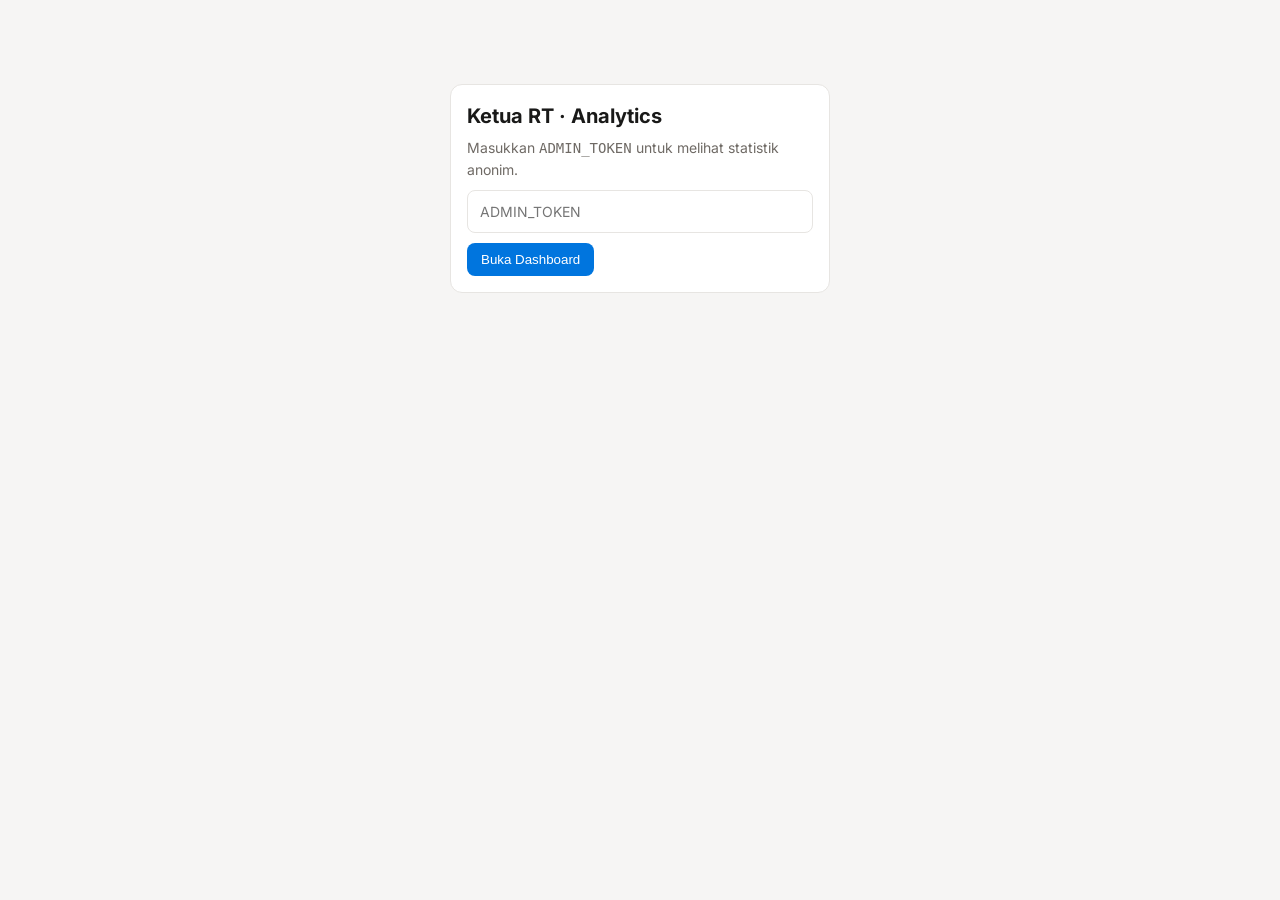
<file: dashboard.html>
<!DOCTYPE html>
<html lang="id">
<head>
<meta charset="utf-8">
<meta name="viewport" content="width=device-width, initial-scale=1">
<meta name="robots" content="noindex, nofollow">
<title>Ketua RT · Analytics</title>
<style>
  @font-face{font-family:'Inter';font-style:normal;font-weight:400;font-display:swap;src:url(assets/fonts/inter-400.woff2) format('woff2')}
  @font-face{font-family:'Inter';font-style:normal;font-weight:600;font-display:swap;src:url(assets/fonts/inter-600.woff2) format('woff2')}
  @font-face{font-family:'Inter';font-style:normal;font-weight:700;font-display:swap;src:url(assets/fonts/inter-700.woff2) format('woff2')}
  :root{--bg:#f6f5f4;--card:#fff;--ink:#191918;--muted:#6f6a65;--line:#e7e5e2;--blue:#0075de;--red:#d44c47;--green:#2d8a56}
  *{box-sizing:border-box}
  body{margin:0;background:var(--bg);color:var(--ink);font:400 14px/1.5 'Inter',system-ui,sans-serif;padding:24px 16px}
  .wrap{max-width:960px;margin:0 auto;display:flex;flex-direction:column;gap:16px}
  .top{display:flex;justify-content:space-between;align-items:center;gap:12px;flex-wrap:wrap}
  h1{margin:0;font-size:20px} h2{margin:0 0 10px;font-size:15px}
  .card{background:var(--card);border:1px solid var(--line);border-radius:12px;padding:16px}
  .grid{display:grid;grid-template-columns:repeat(auto-fit,minmax(160px,1fr));gap:12px}
  .kpi b{display:block;font-size:24px;font-variant-numeric:tabular-nums;margin-top:4px}
  .kpi span{color:var(--muted);font-size:12px}
  .two{display:grid;grid-template-columns:repeat(auto-fit,minmax(280px,1fr));gap:16px}
  .row{display:flex;align-items:center;gap:10px;margin:8px 0;font-size:13px}
  .row label{width:130px;flex:none;overflow:hidden;text-overflow:ellipsis;white-space:nowrap}
  .bar{flex:1;height:10px;background:#efeeec;border-radius:99px;overflow:hidden}
  .bar i{display:block;height:100%;background:var(--blue);border-radius:99px}
  .num{width:46px;text-align:right;font-variant-numeric:tabular-nums;font-weight:600}
  .funnel-wrap{position:relative}
  .funnel{display:flex;align-items:flex-end;gap:2px;height:130px;padding-top:12px;border-bottom:1px solid var(--line)}
  .funnel span{flex:1;background:var(--blue);border-radius:2px 2px 0 0;min-height:2px;position:relative;opacity:.82;cursor:pointer;transition:opacity .1s,background .1s}
  .funnel span:hover,.funnel span.is-hot{opacity:1;background:#005bb0}
  .funnel-tip{position:absolute;top:0;left:0;transform:translate(-50%,-4px);background:var(--ink);color:#fff;font-size:11px;font-weight:600;padding:4px 8px;border-radius:6px;white-space:nowrap;pointer-events:none;z-index:5;box-shadow:0 2px 6px rgba(0,0,0,.18)}
  .funnel-stats{display:flex;flex-wrap:wrap;gap:8px;margin-top:10px}
  .pill{background:#f1f0ee;border-radius:8px;padding:6px 10px;font-size:12px;color:var(--muted)}
  .pill b{color:var(--ink);margin-left:4px;font-variant-numeric:tabular-nums}
  .f-lbl{display:flex;justify-content:space-between;color:var(--muted);font-size:11px;margin-top:4px}
  table{width:100%;border-collapse:collapse;font-size:13px}
  th,td{padding:7px 6px;border-bottom:1px solid var(--line);text-align:left}
  th{color:var(--muted);font-weight:600;font-size:12px}
  td.r,th.r{text-align:right;font-variant-numeric:tabular-nums}
  .auth{max-width:380px;margin:60px auto}
  input{width:100%;padding:10px 12px;border:1px solid var(--line);border-radius:8px;font:inherit;margin:10px 0}
  button{background:var(--blue);color:#fff;border:0;border-radius:8px;padding:9px 14px;font:600 13px/1 inherit;cursor:pointer}
  button.sec{background:#fff;color:var(--ink);border:1px solid var(--line)}
  button:disabled{opacity:.55;cursor:not-allowed}
  .err{color:var(--red);font-size:13px;margin-top:8px}
  .filters{display:flex;flex-wrap:wrap;align-items:center;gap:10px;padding:12px 16px}
  .seg{display:inline-flex;background:#efeeec;border-radius:8px;padding:3px;gap:2px}
  .seg button{background:transparent;color:var(--muted);padding:7px 12px;border-radius:6px;font-weight:600}
  .seg button.active{background:#fff;color:var(--ink);box-shadow:0 1px 2px rgba(0,0,0,.08)}
  .filters input,.filters select{width:auto;margin:0;padding:7px 10px;border:1px solid var(--line);border-radius:8px;font:inherit;background:#fff;color:var(--ink)}
  .slot-sub{color:var(--muted);font-size:11px;margin-left:6px;font-weight:400}
  [hidden]{display:none!important}
</style>
</head>
<body>
<div id="auth" class="card auth" hidden>
  <h1>Ketua RT · Analytics</h1>
  <p style="color:var(--muted);margin:6px 0 0">Masukkan <code>ADMIN_TOKEN</code> untuk melihat statistik anonim.</p>
  <form id="login-form">
    <input id="tok" type="password" placeholder="ADMIN_TOKEN" autocomplete="current-password" required>
    <button type="submit">Buka Dashboard</button>
    <div id="auth-err" class="err" hidden></div>
  </form>
</div>

<div id="app" class="wrap" hidden>
  <div class="top">
    <div>
      <h1>Ketua RT · Analytics</h1>
      <span id="meta" style="color:var(--muted);font-size:12px"></span>
    </div>
    <div style="display:flex;gap:8px">
      <button id="refresh" class="sec">Refresh</button>
      <button id="logout" class="sec">Keluar</button>
    </div>
  </div>
  <div id="err-banner" class="card err" style="margin-top:0" hidden></div>

  <div class="card filters">
    <div class="seg" role="tablist" aria-label="Periode">
      <button type="button" data-p="day" class="active">Hari</button>
      <button type="button" data-p="month">Bulan</button>
      <button type="button" data-p="all">All Time</button>
    </div>
    <input id="f-date" type="date" aria-label="Pilih tanggal" hidden>
    <input id="f-month" type="month" aria-label="Pilih bulan" hidden>
    <select id="f-slot" aria-label="Rentang waktu WIB">
      <option value="all">Semua Jam (00.00 - 23.59)</option>
      <option value="dinihari">Dinihari (00.00 - 06.00)</option>
      <option value="pagi">Pagi (06.01 - 11.00)</option>
      <option value="siang">Siang (11.01 - 15.00)</option>
      <option value="sore">Sore (15.01 - 18.00)</option>
      <option value="malam">Malam (18.01 - 23.59)</option>
    </select>
  </div>

  <div id="kpis" class="grid"></div>

  <div class="two">
    <div class="card"><h2>Jam Bermain (WIB · Pemain Unik)</h2><div id="timeslots"></div></div>
    <div class="card"><h2 id="trend-title">Tren Aktivitas</h2><div id="timeline"></div></div>
  </div>

  <div class="card">
    <h2>Funnel Mingguan (Pemain Unik per Minggu Selesai)</h2>
    <div class="funnel-wrap">
      <div id="funnel-tip" class="funnel-tip" hidden></div>
      <div id="funnel" class="funnel"></div>
    </div>
    <div class="f-lbl"><span>Minggu 1</span><span>Minggu 13</span><span>Minggu 26</span><span>Minggu 39</span><span>Minggu 52</span></div>
    <div id="funnel-stats" class="funnel-stats"></div>
  </div>

  <div class="two">
    <div class="card"><h2>Retensi &amp; Pemain Kembali</h2><div id="retention"></div></div>
    <div class="card"><h2>Perangkat</h2><div id="devices"></div></div>
    <div class="card"><h2>Tutorial</h2><div id="tutorial"></div></div>
    <div class="card"><h2>Versi Game</h2><div id="versions"></div></div>
  </div>

  <div class="two">
    <div class="card"><h2>Distribusi Ending Badge</h2><div id="endings"></div></div>
    <div class="card"><h2>Share Klik</h2><div id="shares"></div></div>
  </div>

  <div class="card">
    <h2>Pilihan Event Populer (Top 20)</h2>
    <table><thead><tr><th>Event</th><th>Pilihan</th><th class="r">Jumlah</th></tr></thead><tbody id="choices"></tbody></table>
  </div>

  <div class="card">
    <h2>Kritik &amp; Saran Terbaru (50)</h2>
    <table><thead><tr><th>Waktu</th><th>Kategori</th><th>Pesan</th><th>Device</th></tr></thead><tbody id="feedbacks"></tbody></table>
  </div>

  <div class="card">
    <div class="top" style="margin-bottom:10px">
      <div>
        <h2 style="margin:0">Kelola Konten (CMS · Edge Cached 10m)</h2>
        <span style="color:var(--muted);font-size:12px">Event Kecil (Reguler &amp; Politik), Kalender Agenda Tahunan, dan What's New. Story Chain tetap <code>read-only</code> di kode.</span>
      </div>
    </div>
    <div style="display:grid;grid-template-columns:repeat(auto-fit,minmax(180px,1fr));gap:8px;margin-bottom:8px">
      <select id="cms-kind"><option value="event">Event Kecil (Reguler)</option><option value="political">Event Politik</option><option value="season">Kalender Agenda Tahunan</option><option value="whats_new">What's New</option></select>
      <input id="cms-id" placeholder="ID (mis. smoke_empty_lot / ramadan / main)" style="margin:0">
      <select id="cms-en"><option value="1">Aktif (On)</option><option value="0">Nonaktif (Off)</option></select>
    </div>
    <textarea id="cms-json" rows="4" style="width:100%;padding:8px 10px;border:1px solid var(--line);border-radius:8px;font:12px/1.4 monospace" placeholder='{"title":"Judul","desc":"Deskripsi..."}'></textarea>
    <div style="display:flex;gap:8px;align-items:center;margin-top:8px">
      <button type="button" id="cms-save">Simpan Konten</button>
      <span id="cms-msg" style="font-size:12px;color:var(--muted)"></span>
    </div>
    <table style="margin-top:12px"><thead><tr><th>ID</th><th>Tipe</th><th>Status</th><th>Ringkasan</th><th class="r">Aksi</th></tr></thead><tbody id="cms-list"></tbody></table>
  </div>
</div>

<script>
const KEY = 'rt-admin-token';
const $ = id => document.getElementById(id);
const esc = s => String(s ?? '').replace(/[&<>"']/g, c => ({ '&': '&amp;', '<': '&lt;', '>': '&gt;', '"': '&quot;', "'": '&#39;' }[c]));
const wibToday = new Date(Date.now() + 7 * 3600 * 1000).toISOString().slice(0, 10);
const state = { period: 'day', date: wibToday, month: wibToday.slice(0, 7), slot: 'all', withRet: false };
const SLOT_DEFS = [
  ['dinihari', 'Dinihari (00.00-06.00)'],
  ['pagi', 'Pagi (06.01-11.00)'],
  ['siang', 'Siang (11.01-15.00)'],
  ['sore', 'Sore (15.01-18.00)'],
  ['malam', 'Malam (18.01-23.59)'],
];

$('f-date').value = state.date;
$('f-month').value = state.month;

function syncFilterUI() {
  document.querySelectorAll('.seg button').forEach(b => b.classList.toggle('active', b.dataset.p === state.period));
  $('f-date').hidden = state.period !== 'day';
  $('f-month').hidden = state.period !== 'month';
  $('f-slot').value = state.slot;
}

function bars(el, rows, labelFn, countFn, subFn) {
  const max = Math.max(1, ...rows.map(countFn));
  el.innerHTML = rows.length ? rows.map(r => {
    const c = countFn(r);
    const sub = subFn ? `<span class="slot-sub">${esc(subFn(r))}</span>` : '';
    return `<div class="row"><label title="${esc(labelFn(r))}">${esc(labelFn(r))}</label><div class="bar"><i style="width:${Math.round(c / max * 100)}%"></i></div><span class="num">${c}</span>${sub}</div>`;
  }).join('') : '<p style="color:var(--muted);font-size:13px">Belum ada data.</p>';
}

let cdTimer = null;
function fmtMMSS(sec) {
  const m = String(Math.floor(sec / 60)).padStart(2, '0');
  const s = String(sec % 60).padStart(2, '0');
  return `${m}:${s}`;
}
function startCooldown(updatedAt, cooldownSec) {
  if (cdTimer) { clearInterval(cdTimer); cdTimer = null; }
  const btn = $('refresh');
  const cd = cooldownSec || 300;
  const tick = () => {
    const rem = Math.max(0, (updatedAt + cd) - Math.floor(Date.now() / 1000));
    if (rem > 0) {
      btn.disabled = true;
      btn.textContent = `Refresh (${fmtMMSS(rem)})`;
    } else {
      btn.disabled = false;
      btn.textContent = 'Refresh';
      if (cdTimer) { clearInterval(cdTimer); cdTimer = null; }
    }
  };
  tick();
  if ((updatedAt + cd) - Math.floor(Date.now() / 1000) > 0) {
    cdTimer = setInterval(tick, 1000);
  }
}

async function load(fresh = false) {
  const tok = sessionStorage.getItem(KEY);
  if (!tok) { $('auth').hidden = false; $('app').hidden = true; return; }
  $('auth-err').hidden = true;
  $('err-banner').hidden = true;
  syncFilterUI();
  const qs = new URLSearchParams({ period: state.period, date: state.date, month: state.month, slot: state.slot });
  if (state.withRet) qs.set('ret', '1');
  const endpoint = fresh ? '/api/stats/refresh?' : '/api/stats?';
  const res = await fetch(endpoint + qs.toString(), {
    method: fresh ? 'POST' : 'GET',
    headers: { authorization: 'Bearer ' + tok },
  });
  if (res.status === 401) {
    sessionStorage.removeItem(KEY);
    $('auth').hidden = false; $('app').hidden = true;
    $('auth-err').textContent = 'Token tidak valid.'; $('auth-err').hidden = false;
    return;
  }
  if (!res.ok) {
    let msg = 'HTTP ' + res.status;
    try { const j = await res.json(); if (j && j.error) msg += ' — ' + j.error; } catch {}
    $('auth').hidden = true; $('app').hidden = false;
    $('err-banner').textContent = 'Gagal memuat data: ' + msg;
    $('err-banner').hidden = false;
    return;
  }
  const d = await res.json();
  $('auth').hidden = true; $('app').hidden = false;
  if (d.updatedAt) startCooldown(d.updatedAt, d.cooldownSeconds || 300);
  const pLabel = state.period === 'day' ? state.date : state.period === 'month' ? state.month : 'All Time';
  const sLabel = state.slot === 'all' ? 'Semua Jam' : (SLOT_DEFS.find(x => x[0] === state.slot) || [])[1] || state.slot;
  const updStr = d.updatedAt ? new Date(d.updatedAt * 1000).toLocaleTimeString('id-ID') : new Date().toLocaleTimeString('id-ID');
  $('meta').textContent = `${pLabel} · ${sLabel} · Snapshot ${updStr}${d.throttled ? ' (cooldown)' : ''}`;

  const s = d.summary || {};
  const tutDone = (d.tutorial.find(x => x.status === 'done') || {}).count || 0;
  const tutSkip = (d.tutorial.find(x => x.status === 'skip') || {}).count || 0;
  const tutPct = (tutDone + tutSkip) ? Math.round(tutDone / (tutDone + tutSkip) * 100) + '%' : '-';
  const compPct = s.startedPlayers ? Math.round((s.completedPlayers || 0) / s.startedPlayers * 100) + '%' : '-';

  const ret = d.retention;
  const retTot = ret ? (ret.totalScoped || 0) : 0;
  const retPct = retTot ? Math.round((ret.returningPlayers || 0) / retTot * 100) + '%' : '-';
  const d1Pct = ret && ret.d1Eligible ? Math.round((ret.d1Retained || 0) / ret.d1Eligible * 100) + '%' : '-';
  const d7Pct = ret && ret.d7Eligible ? Math.round((ret.d7Retained || 0) / ret.d7Eligible * 100) + '%' : '-';

  $('kpis').innerHTML = [
    ['Pemain Unik', s.uniquePlayers || 0],
    ['Game Dimulai', s.startedPlayers || 0],
    ['Tamat 52 Minggu', `${s.completedPlayers || 0} (${compPct})`],
    ['Returning (2+ Hari)', ret ? `${ret.returningPlayers || 0} (${retPct})` : 'Klik Hitung'],
    ['Tutorial Selesai', tutPct],
    ['Total Share', s.totalShares || 0],
    ['Trakteer Klik', s.trakteerClicks || 0],
    ['Total Event Log', s.totalEvents || 0],
  ].map(([k, v]) => `<div class="card kpi"><span>${k}</span><b>${v}</b></div>`).join('');

  if (ret) {
    bars($('retention'), [
      { label: 'Returning (2+ hari)', val: ret.returningPlayers || 0, sub: retPct },
      { label: 'Pemain 1 Hari Saja', val: ret.singleDayPlayers || 0, sub: retTot ? Math.round((ret.singleDayPlayers || 0) / retTot * 100) + '%' : '-' },
      { label: 'D1 Retention (H+1)', val: ret.d1Retained || 0, sub: `${d1Pct} dr ${ret.d1Eligible || 0}` },
      { label: 'D7+ Retention (H+7)', val: ret.d7Retained || 0, sub: `${d7Pct} dr ${ret.d7Eligible || 0}` },
    ], r => r.label, r => r.val, r => r.sub);
  } else {
    $('retention').innerHTML = '<p style="color:var(--muted);font-size:13px;margin:0 0 10px">Dinonaktifkan otomatis agar hemat kuota D1.</p><button type="button" id="load-ret" class="sec">Hitung Retensi</button>';
    $('load-ret').onclick = () => { state.withRet = true; safeLoad(); };
  }

  const slotMap = new Map((d.timeSlots || []).map(x => [x.slot, x]));
  const slotRows = SLOT_DEFS.map(([id, label]) => {
    const row = slotMap.get(id) || { players: 0, events: 0 };
    return { id, label, players: row.players || 0, events: row.events || 0 };
  });
  bars($('timeslots'), slotRows, r => r.label, r => r.players, r => `${r.events} ev`);

  $('trend-title').textContent = state.period === 'day'
    ? 'Tren Per Jam (WIB · Pemain Unik)'
    : state.period === 'month'
      ? 'Tren Harian (Pemain Unik)'
      : 'Tren Bulanan (Pemain Unik)';
  const tl = (d.timeline || []).slice(-15);
  bars($('timeline'), tl, r => state.period === 'day' ? `${r.label}.00` : r.label, r => r.players, r => `${r.events} ev`);

  const byW = new Map((d.weeklyFunnel || []).map(x => [x.week, x.players]));
  const maxW = Math.max(1, ...Array.from(byW.values()));
  const m1 = byW.get(1) || 0;
  $('funnel').innerHTML = Array.from({ length: 52 }, (_, i) => {
    const w = i + 1, c = byW.get(w) || 0;
    return `<span data-w="${w}" data-c="${c}" style="height:${Math.max(2, Math.round(c / maxW * 100))}%" title="Minggu ${w}: ${c} pemain"></span>`;
  }).join('');

  let maxDrop = 0, dropWeek = null;
  for (let w = 1; w < 52; w++) {
    const drop = (byW.get(w) || 0) - (byW.get(w + 1) || 0);
    if (drop > maxDrop) { maxDrop = drop; dropWeek = w; }
  }
  const pctM1 = w => m1 ? Math.round((byW.get(w) || 0) / m1 * 100) + '%' : '-';
  $('funnel-stats').innerHTML = [
    ['Completion Rate', compPct],
    ['Rata-rata Minggu Maks', d.avgMaxWeek ? 'M' + d.avgMaxWeek : '-'],
    ['Drop-off Terbesar', dropWeek ? `M${dropWeek}→M${dropWeek + 1} (-${maxDrop})` : '-'],
    ['M13 dr M1', `${byW.get(13) || 0} (${pctM1(13)})`],
    ['M26 dr M1', `${byW.get(26) || 0} (${pctM1(26)})`],
    ['M52 dr M1', `${byW.get(52) || 0} (${pctM1(52)})`],
  ].map(([k, v]) => `<div class="pill">${k}<b>${esc(v)}</b></div>`).join('');

  const tip = $('funnel-tip');
  const showTip = bar => {
    const w = Number(bar.dataset.w), c = Number(bar.dataset.c);
    const pct = m1 ? ` (${Math.round(c / m1 * 100)}% dr M1)` : '';
    tip.textContent = `Minggu ${w}: ${c} pemain${pct}`;
    tip.hidden = false;
    const x = bar.offsetLeft + bar.offsetWidth / 2;
    const clamped = Math.max(60, Math.min($('funnel').offsetWidth - 60, x));
    tip.style.left = clamped + 'px';
  };
  $('funnel').onmousemove = e => {
    const bar = e.target.closest('span[data-w]');
    if (bar) showTip(bar);
  };
  $('funnel').onmouseleave = () => { tip.hidden = true; };

  bars($('devices'), d.devices || [], r => r.device, r => r.players);
  bars($('tutorial'), d.tutorial || [], r => r.status, r => r.count);
  bars($('versions'), d.versions || [], r => 'v' + r.version, r => r.players);
  bars($('endings'), d.endings || [], r => r.endingId, r => r.count);
  bars($('shares'), d.shares || [], r => `${r.platform} (${r.type})`, r => r.count);

  $('choices').innerHTML = (d.eventChoices || []).length
    ? d.eventChoices.map(r => `<tr><td>${esc(r.eventId)}</td><td>${esc(r.choiceId)}</td><td class="r">${r.count}</td></tr>`).join('')
    : '<tr><td colspan="3" style="color:var(--muted)">Belum ada data.</td></tr>';

  $('feedbacks').innerHTML = (d.feedbacks || []).length
    ? d.feedbacks.map(r => `<tr><td style="white-space:nowrap;color:var(--muted)">${esc((r.created_at || '').slice(0, 16))}</td><td>${esc(r.category)}</td><td>${esc(r.message)}</td><td>${esc(r.device)}</td></tr>`).join('')
    : '<tr><td colspan="4" style="color:var(--muted)">Belum ada masukan.</td></tr>';
}

const safeLoad = (fresh = false) => load(fresh).catch(err => {
  const hasTok = !!sessionStorage.getItem(KEY);
  $('auth').hidden = hasTok; $('app').hidden = !hasTok;
  const el = hasTok ? $('err-banner') : $('auth-err');
  el.textContent = 'Gagal memuat: ' + (err && err.message || err);
  el.hidden = false;
});

document.querySelectorAll('.seg button').forEach(btn => btn.addEventListener('click', () => {
  state.period = btn.dataset.p;
  state.withRet = false;
  safeLoad();
}));
$('f-date').addEventListener('change', e => { if (e.target.value) { state.date = e.target.value; state.withRet = false; safeLoad(); } });
$('f-month').addEventListener('change', e => { if (e.target.value) { state.month = e.target.value; state.withRet = false; safeLoad(); } });
$('f-slot').addEventListener('change', e => { state.slot = e.target.value; state.withRet = false; safeLoad(); });

$('login-form').addEventListener('submit', e => {
  e.preventDefault();
  sessionStorage.setItem(KEY, $('tok').value.trim());
  $('tok').value = '';
  safeLoad();
});
$('refresh').addEventListener('click', () => safeLoad(true));
$('logout').addEventListener('click', () => { sessionStorage.removeItem(KEY); safeLoad(); });

async function loadCms() {
  const tok = sessionStorage.getItem(KEY);
  if (!tok) return;
  const res = await fetch('/api/admin/content', { headers: { authorization: 'Bearer ' + tok } });
  if (!res.ok) return;
  const { items = [] } = await res.json();
  $('cms-list').innerHTML = items.length ? items.map(it => `
    <tr>
      <td><code>${esc(it.id)}</code></td>
      <td>${esc(it.kind)}</td>
      <td>${it.enabled ? 'On' : 'Off'}</td>
      <td>${esc(it.data && (it.data.title || it.data.version || JSON.stringify(it.data).slice(0, 50)))}</td>
      <td class="r">
        <button type="button" class="sec" data-cms-edit="${esc(it.id)}">Edit</button>
        <button type="button" class="sec" data-cms-tog="${esc(it.id)}">${it.enabled ? 'Off' : 'On'}</button>
        <button type="button" class="sec" data-cms-del="${esc(it.id)}">Hapus</button>
      </td>
    </tr>
  `).join('') : '<tr><td colspan="5" style="color:var(--muted)">Belum ada konten override/kustom.</td></tr>';
  $('cms-list').querySelectorAll('[data-cms-edit]').forEach(b => b.onclick = () => {
    const it = items.find(x => x.id === b.dataset.cmsEdit);
    if (!it) return;
    $('cms-kind').value = it.kind;
    $('cms-id').value = it.id;
    $('cms-en').value = it.enabled ? '1' : '0';
    $('cms-json').value = JSON.stringify(it.data || {}, null, 2);
  });
  $('cms-list').querySelectorAll('[data-cms-tog]').forEach(b => b.onclick = async () => {
    const it = items.find(x => x.id === b.dataset.cmsTog);
    if (!it) return;
    await fetch('/api/admin/content', {
      method: 'POST',
      headers: { authorization: 'Bearer ' + tok, 'content-type': 'application/json' },
      body: JSON.stringify({ id: it.id, kind: it.kind, enabled: !it.enabled, data: it.data }),
    });
    loadCms();
  });
  $('cms-list').querySelectorAll('[data-cms-del]').forEach(b => b.onclick = async () => {
    await fetch('/api/admin/content?id=' + encodeURIComponent(b.dataset.cmsDel), {
      method: 'DELETE',
      headers: { authorization: 'Bearer ' + tok },
    });
    loadCms();
  });
}

$('cms-save').addEventListener('click', async () => {
  const tok = sessionStorage.getItem(KEY);
  if (!tok) return;
  const id = $('cms-id').value.trim();
  const kind = $('cms-kind').value;
  const enabled = $('cms-en').value === '1';
  let data = {};
  try { data = JSON.parse($('cms-json').value || '{}'); } catch { $('cms-msg').textContent = 'JSON tidak valid.'; return; }
  const res = await fetch('/api/admin/content', {
    method: 'POST',
    headers: { authorization: 'Bearer ' + tok, 'content-type': 'application/json' },
    body: JSON.stringify({ id, kind, enabled, data }),
  });
  const j = await res.json();
  $('cms-msg').textContent = res.ok ? `✓ Tersimpan (${j.id})` : `Gagal: ${j.error || res.status}`;
  if (res.ok) loadCms();
});

safeLoad().then(() => loadCms());
</script>
</body>
</html>
</file>
